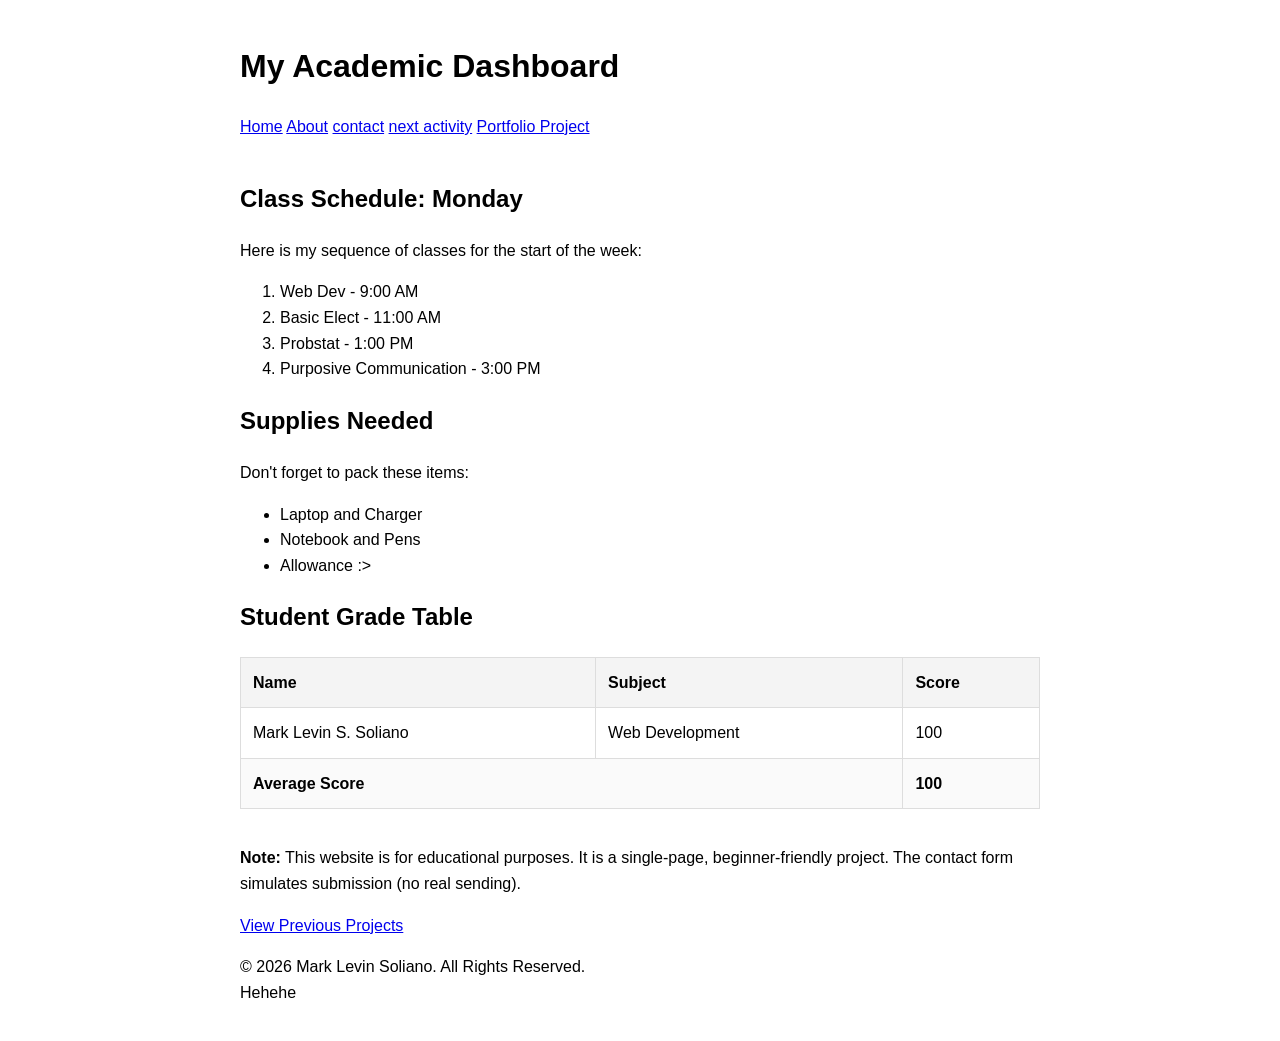
<file: schedule.html>
<!DOCTYPE html>
<html lang="en">
<head>
    <meta charset="UTF-8">
    <title>Student Dashboard</title>
    <style>
        body { font-family: sans-serif; line-height: 1.6; max-width: 800px; margin: 0 auto; padding: 20px; }
        table { width: 100%; border-collapse: collapse; margin-top: 20px; }
        th, td { border: 1px solid #ddd; padding: 12px; text-align: left; }
        th { background-color: #f4f4f4; }
        tfoot { font-weight: bold; background-color: #fafafa; }
        main { padding: 20px 0; }
    </style>
</head>
<body>

    <header>
        <h1>My Academic Dashboard</h1>

        <nav>
            <a href ="index.html">Home</a>
            <a href ="about.html">About</a>
            <a href ="contact.html">contact</a>
            <a href="schedule.html">next activity</a>
            <a href="Portfolio.html"> Portfolio Project</a>
        </nav>
    </header>

    <main>
        <section>
            <h2>Class Schedule: Monday</h2>
            <p>Here is my sequence of classes for the start of the week:</p>
            <ol>
                <li>Web Dev - 9:00 AM</li>
                <li>Basic Elect - 11:00 AM</li>
                <li>Probstat - 1:00 PM</li>
                <li>Purposive Communication - 3:00 PM</li>
            </ol>
        </section>

        <section>
            <h2>Supplies Needed</h2>
            <p>Don't forget to pack these items:</p>
            <ul>
                <li>Laptop and Charger</li>
                <li>Notebook and Pens</li>
                <li>Allowance :></li>
            </ul>
        </section>

        <section>
            <h2>Student Grade Table</h2>
            <table>
                <thead>
                    <tr>
                        <th>Name</th>
                        <th>Subject</th>
                        <th>Score</th>
                    </tr>
                </thead>
                <tbody>
                    <tr>
                        <td>Mark Levin S. Soliano</td>
                        <td>Web Development</td>
                        <td>100</td>
                    </tr>
                </tbody>
                <tfoot>
                    <tr>
                        <td colspan="2">Average Score</td>
                        <td>100</td>
                    </tr>
                </tfoot>
            </table>
        </section>
    </main>

    <footer>
        <div class="container">
            <p><strong>Note:</strong> This website is for educational purposes. It is a single-page, beginner-friendly project. The contact form simulates submission (no real sending).</p>
            
            <a href="index.html" class="redirect-btn" target="_blank">View Previous Projects</a>
            
            <p class="copyright">&copy; 2026 Mark Levin Soliano. All Rights Reserved. <br> Hehehe</p>
        </div>
    </footer>

</body>
</html>
</file>
